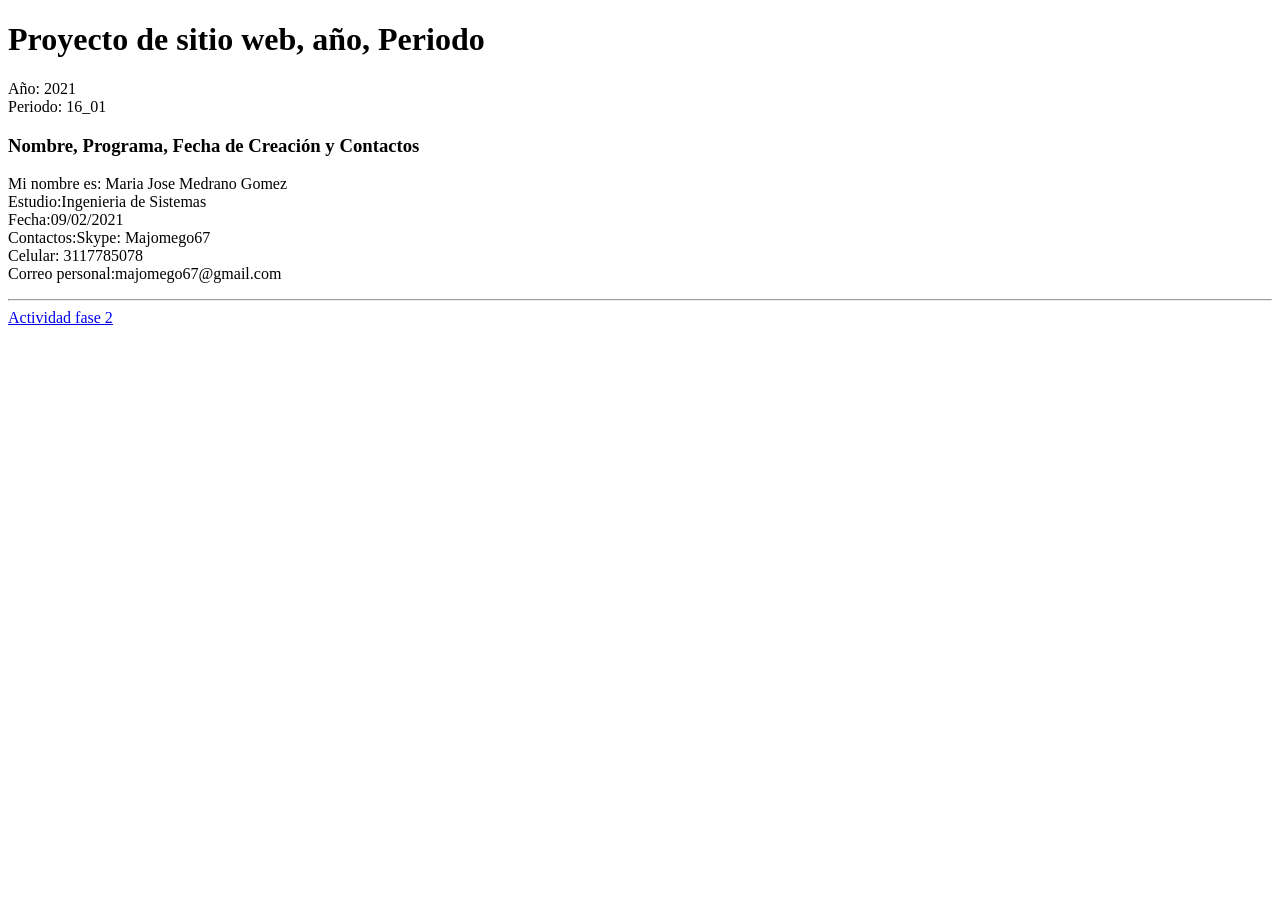
<file: DSW-Maria-Jose-Medrano/index.html>
<!DOCTYPE html>
<html lang="en">
<head>
    <meta charset="UTF-8">
    <meta http-equiv="X-UA-Compatible" content="IE=edge">
    <meta name="viewport" content="width=device-width, initial-scale=1.0">
    <title>Document</title>
</head>
<body>
    <h1>Proyecto de sitio web, año, Periodo</h1>
    <p> 
       Año: 2021<br>
       Periodo: 16_01<br>
    </p>
    <h3>Nombre, Programa, Fecha de Creación y Contactos</h3>
    <p> 
       Mi nombre es: Maria Jose Medrano Gomez  <br>
       Estudio:Ingenieria de Sistemas<br>
       Fecha:09/02/2021<br>
       Contactos:Skype: Majomego67<br>
       Celular: 3117785078<br>
       Correo personal:majomego67@gmail.com<br>
       <hr>
       <a href="fase2/design.html"> Actividad fase 2</a>
        
    </p>
    
</body>
</html>
</file>
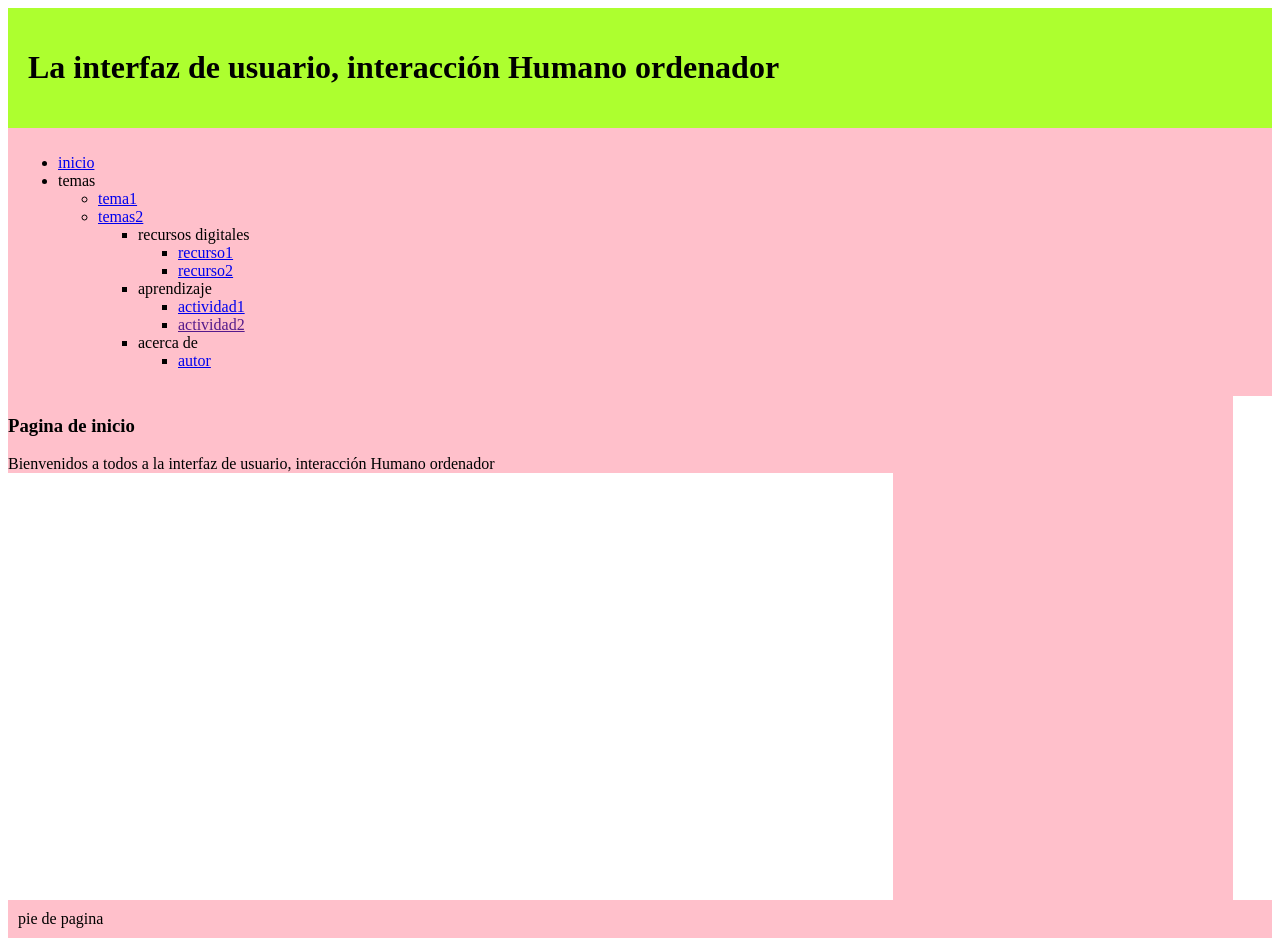
<file: DSW-Maria-Jose-Medrano/Fase3/index.html>
<!DOCTYPE html>
<html lang="en">

<head>
    <meta charset="UTF-8">
    <meta http-equiv="X-UA-Compatible" content="IE=edge">
    <meta name="viewport" content="width=device-width, initial-scale=1.0">
    <title>Document</title>
    <link rel="stylesheet" href="css/estilos.css">
</head>

<body>
    <header>
        <h1>La interfaz de usuario, interacción Humano ordenador</h1>
    </header>
    <nav>
        <ul>
            <li><a href="index.html">inicio</a> </li>
            
                <li>temas</li>
            <ul>
                 <li><a href="Incio.thml">tema1</a></li>
                 <li><a href="Temas.html">temas2</a></li>
            <ul>
                <li>recursos digitales</li>
                <ul>
                    <li><a href="Recursos Digitales.html">recurso1</a></li>
                    <li><a href="#">recurso2</a></li>
                </ul>
                <li>aprendizaje</li>
                <ul>
                    <li><a href="Aprendizaje.html">actividad1</a></li>
                    <li><a href="">actividad2</a></li>
                </ul>
                <li>acerca de</li>
                <ul>
                    <li><a href="Autor.html">autor</a></li>
                </ul>

    </nav>
    <div class="moderador">
        <section>
            <h3>Pagina de inicio</h3>

            <article>Bienvenidos a todos a la interfaz de usuario, interacción Humano ordenador

            </article>
            

        </section>
        <aside>
            
            <iframe
                src="https://www.facebook.com/plugins/page.php?href=https%3A%2F%2Fm.facebook.com%2FUniversidadUNAD%2F&tabs=timeline&width=340&height=500&small_header=false&adapt_container_width=true&hide_cover=false&show_facepile=true&appId"
                width="340" height="500" style="border:none;overflow:hidden" scrolling="no" frameborder="0"
                allowfullscreen="true"
                allow="autoplay; clipboard-write; encrypted-media; picture-in-picture; web-share"></iframe>
        </aside>
    </div>
    <footer>pie de pagina</footer>

</body>

</html>
</file>
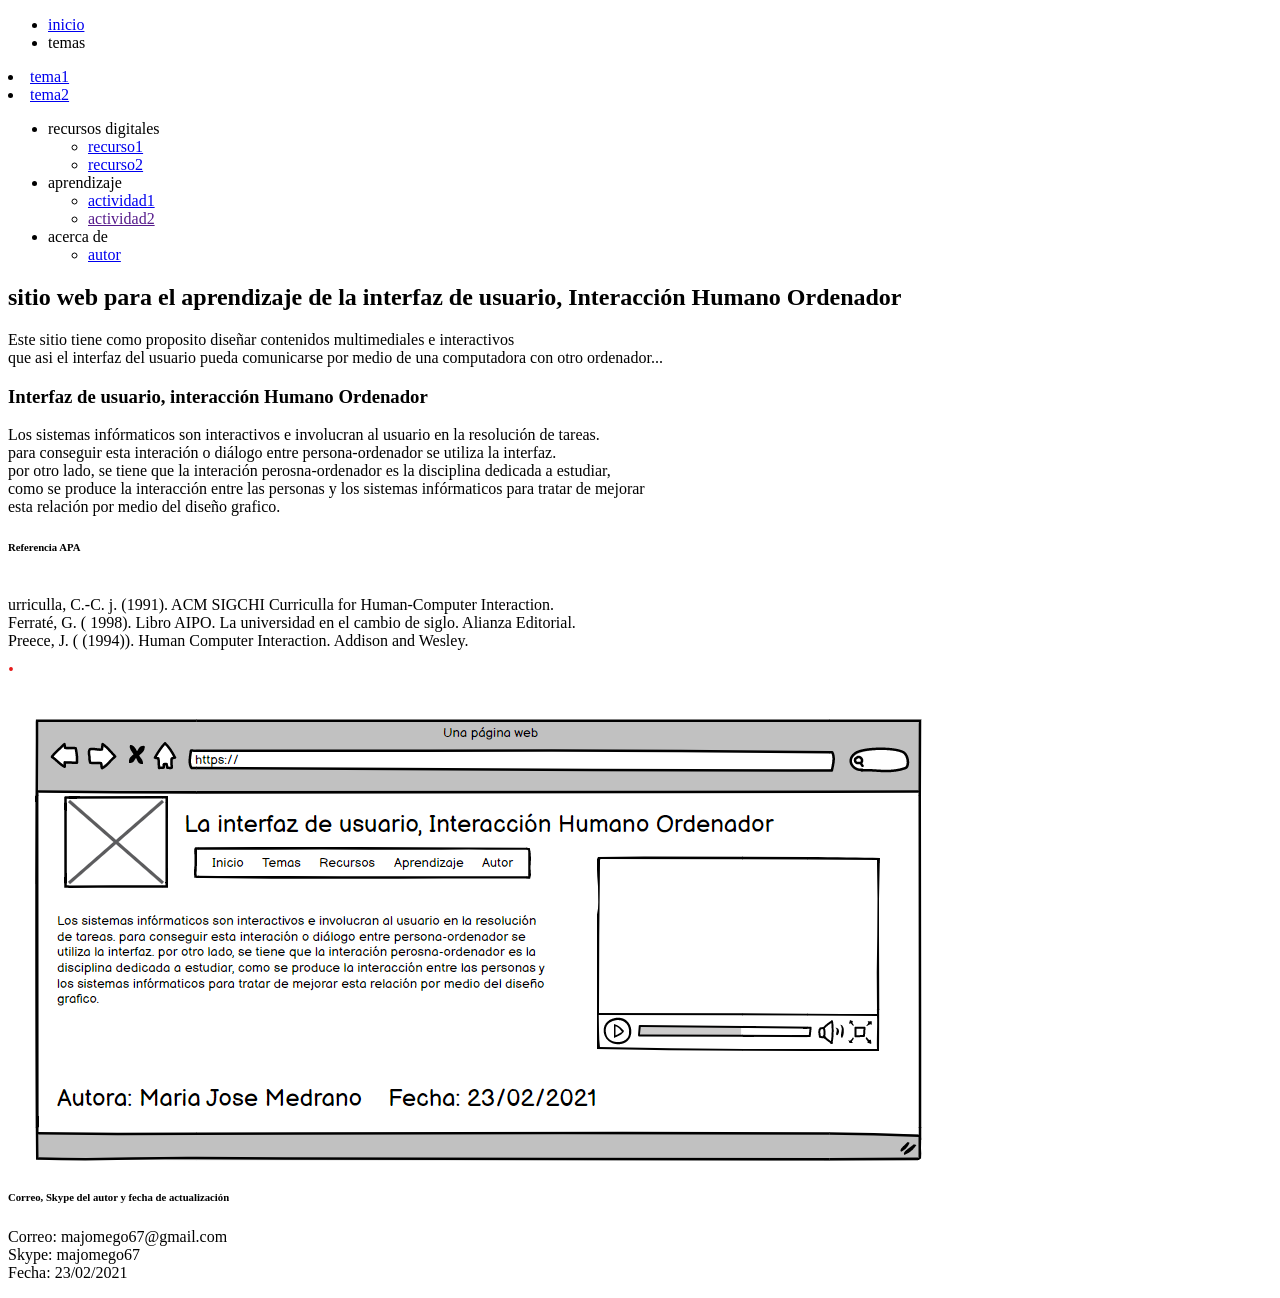
<file: DSW-Maria-Jose-Medrano/fase2/design.html>
<!DOCTYPE html>
<html lang="es">

<head>
    <meta charset="UTF-8">
    <meta http-equiv="X-UA-Compatible" content="IE=edge">
    <meta name="viewport" content="width=device-width, initial-scale=1.0">
    <title>La interfaz de usuario, Interacción Humano Ordenador</title>
</head>

<body>
    <header>
        <nav>
            <ul>
                <li>
                    <a href="#">inicio</a> 
                </li>
                <li>temas</li>
            </ul>
            <li><a href="#">tema1</a></li>
            <li><a href="#">tema2</a></li>
            <ul>
                <li>recursos digitales</li>
                <ul>
                    <li><a href="#">recurso1</a></li>
                    <li><a href="#">recurso2</a></li>
                </ul>
                <li>aprendizaje</li>
                <ul>
                    <li><a href="#">actividad1</a></li>
                    <li><a href="">actividad2</a></li>
                </ul>
                <li>acerca de</li>
                <ul>
                    <li><a href="#">autor</a></li>
                </ul>

            </ul>
        </nav>
    </header>
    <section>
        <h1>sitio web para el aprendizaje de la interfaz de usuario, Interacción Humano Ordenador</h1>
        <p>Este sitio tiene como proposito diseñar contenidos multimediales e interactivos <br>
            que asi el interfaz del usuario pueda comunicarse por medio de una computadora con otro ordenador...</p>
    </section>
    <article>
        <h3>Interfaz de usuario, interacción Humano Ordenador</h3>
        <p>
            Los sistemas infórmaticos son interactivos e involucran al usuario en la resolución de tareas. <br>
            para conseguir esta interación o diálogo entre persona-ordenador se utiliza la interfaz. <br>
            por otro lado, se tiene que la interación perosna-ordenador es la disciplina dedicada a estudiar, <br>
            como se produce la interacción entre las personas y los sistemas infórmaticos para tratar de mejorar <br>
            esta relación por medio del diseño grafico.
        <h6>Referencia APA</h6><br>
        urriculla, C.-C. j. (1991). ACM SIGCHI Curriculla for Human-Computer Interaction. <br>
        Ferraté, G. ( 1998). Libro AIPO. La universidad en el cambio de siglo. Alianza Editorial.<br>
        Preece, J. ( (1994)). Human Computer Interaction. Addison and Wesley.
        </p>
        <img src="img/mockup.png" alt="pantallazo del mockup">
    </article>
    <footer>
        <h6>Correo, Skype del autor y fecha de actualización</h6>
        <p>
            Correo: majomego67@gmail.com <br>
            Skype: majomego67 <br>
            Fecha: 23/02/2021


            </ul>
          </nav>
    </header>
</body>

</html>
</file>
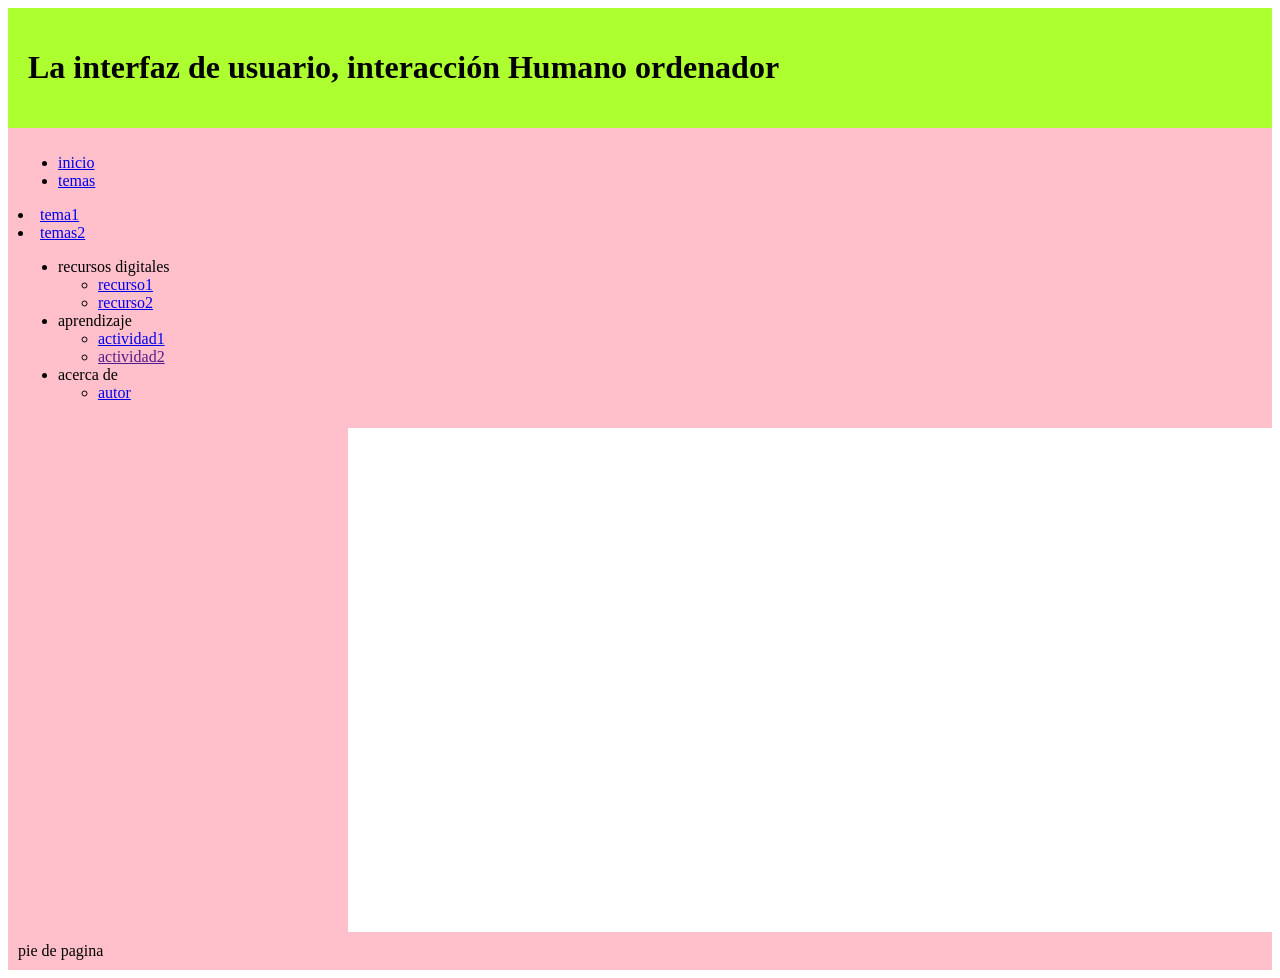
<file: DSW-Maria-Jose-Medrano/Fase3/Aprendizaje.html>
<!DOCTYPE html>
<html lang="en">

<head>
    <meta charset="UTF-8">
    <meta http-equiv="X-UA-Compatible" content="IE=edge">
    <meta name="viewport" content="width=device-width, initial-scale=1.0">
    <title>Document</title>
    <link rel="stylesheet" href="css/estilos.css">
</head>

<body>
    <header>
        <h1>La interfaz de usuario, interacción Humano ordenador</h1>
    </header>
    <nav>
        <ul>
            <li><a href="index.html">inicio</a> </li>
            <li><a href="#">temas</a></li>
        </ul>
        <li><a href="Inicio.html">tema1</a></li>
        <li><a href="Temas.html">temas2</a></li>
        <ul>
            <li>recursos digitales</li>
            <ul>
                <li><a href="Recursos Digitales.html">recurso1</a></li>
                <li><a href="#">recurso2</a></li>
            </ul>
            <li>aprendizaje</li>
            <ul>
                <li><a href="Aprendizaje.html">actividad1</a></li>
                <li><a href="">actividad2</a></li>
            </ul>
            <li>acerca de</li>
            <ul>
                <li><a href="Autor.html">autor</a></li>
            </ul>
    </nav>
    <div class="moderador">
        <section>
            <article>
                
            </article>
            
        </section>
        <aside>
            
            <iframe
                src="https://www.facebook.com/plugins/page.php?href=https%3A%2F%2Fm.facebook.com%2FUniversidadUNAD%2F&tabs=timeline&width=340&height=500&small_header=false&adapt_container_width=true&hide_cover=false&show_facepile=true&appId"
                width="340" height="500" style="border:none;overflow:hidden" scrolling="no" frameborder="0"
                allowfullscreen="true"
                allow="autoplay; clipboard-write; encrypted-media; picture-in-picture; web-share"></iframe>
        </aside>
    </div>
    <footer>pie de pagina</footer>

</body>

</html>
</file>
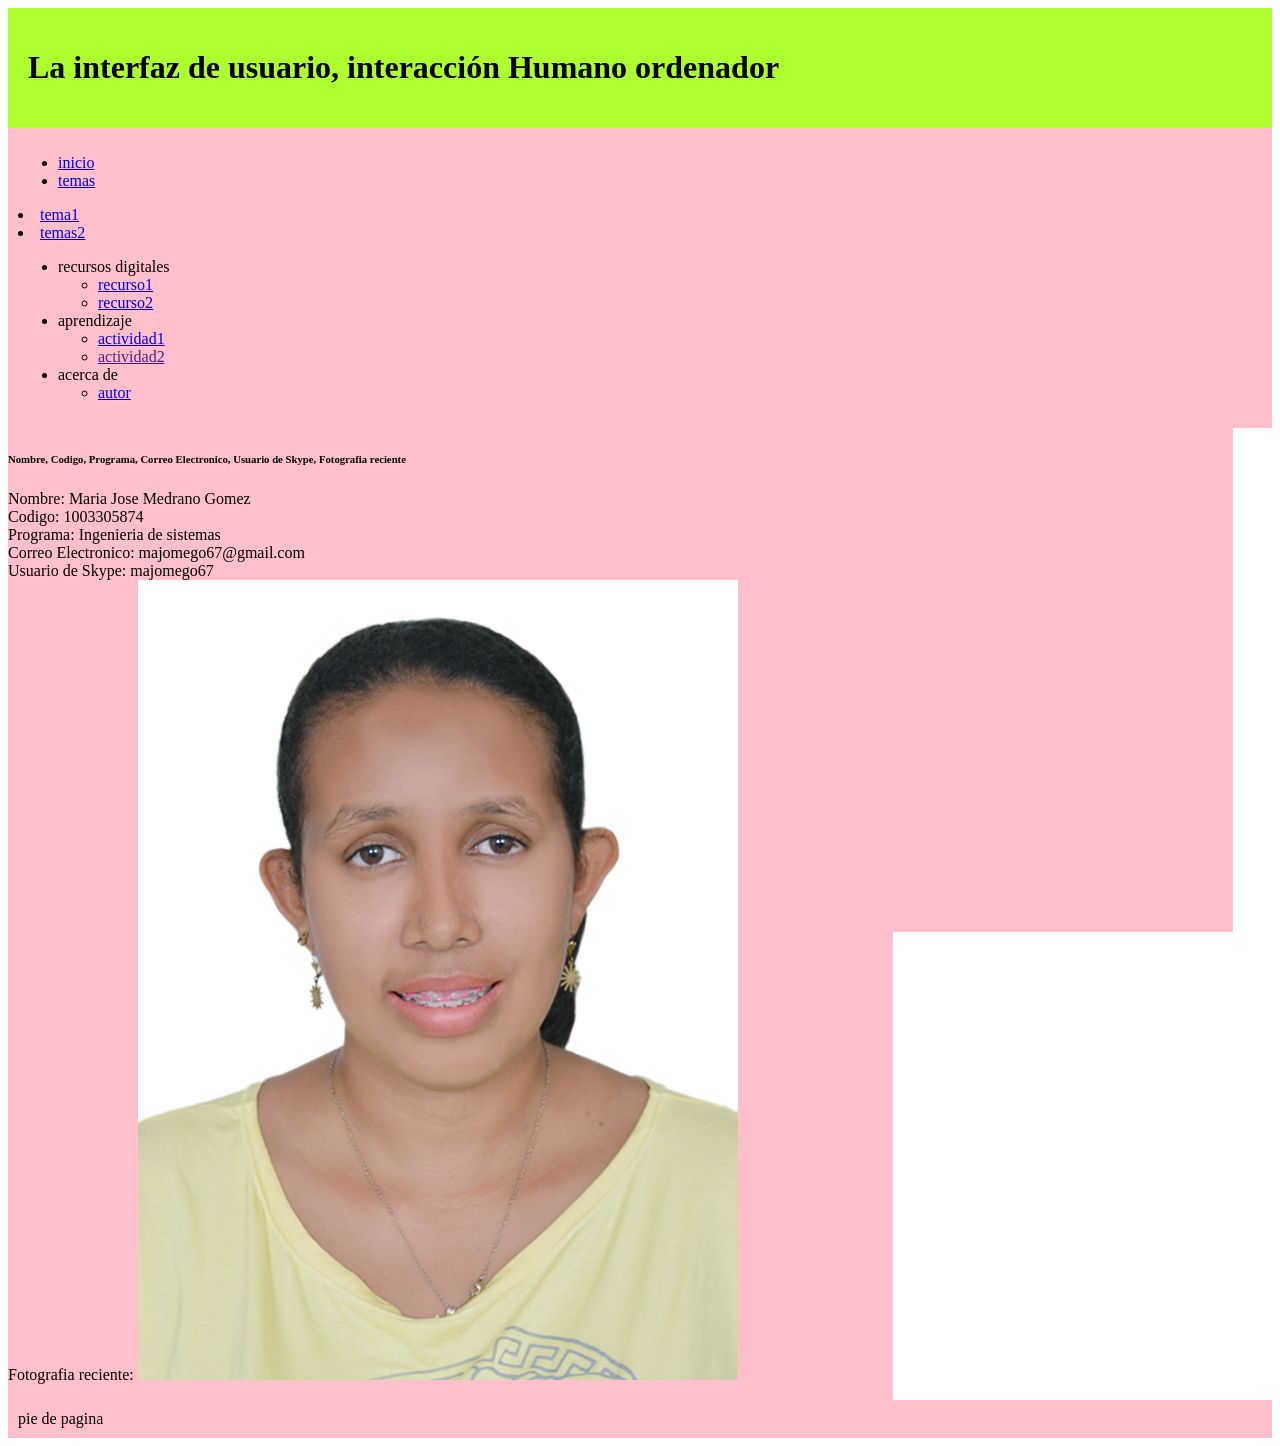
<file: DSW-Maria-Jose-Medrano/Fase3/Autor.html>
<!DOCTYPE html>
<html lang="en">

<head>
    <meta charset="UTF-8">
    <meta http-equiv="X-UA-Compatible" content="IE=edge">
    <meta name="viewport" content="width=device-width, initial-scale=1.0">
    <title>Document</title>
    <link rel="stylesheet" href="css/estilos.css">
</head>

<body>
    <header>
        <h1>La interfaz de usuario, interacción Humano ordenador</h1>
    </header>
    <nav>
        <ul>
            <li><a href="index.html">inicio</a> </li>
            <li><a href="#">temas</a></li>
        </ul>
        <li><a href="Inicio.html">tema1</a></li>
        <li><a href="Temas.html">temas2</a></li>
        <ul>
            <li>recursos digitales</li>
            <ul>
                <li><a href="Recursos Digitales.html">recurso1</a></li>
                <li><a href="#">recurso2</a></li>
            </ul>
            <li>aprendizaje</li>
            <ul>
                <li><a href="Aprendizaje.html">actividad1</a></li>
                <li><a href="">actividad2</a></li>
            </ul>
            <li>acerca de</li>
            <ul>
                <li><a href="Autor.html">autor</a></li>
            </ul>
    </nav>
    <div class="moderador">
        <section>
            <article>
                <h6>Nombre, Codigo, Programa, Correo Electronico, Usuario de Skype, Fotografia reciente</h6>
            <p>
                Nombre: Maria Jose Medrano Gomez  <br>
                Codigo: 1003305874 <br>
                Programa: Ingenieria de sistemas <br>
                Correo Electronico: majomego67@gmail.com <br>
                Usuario de Skype: majomego67 <br>
                Fotografia reciente:   <img src="img/Fotografia.jpg" alt="#">
            </article>
            
        </section>
        <aside>
            <iframe
                src="https://www.facebook.com/plugins/page.php?href=https%3A%2F%2Fm.facebook.com%2FUniversidadUNAD%2F&tabs=timeline&width=340&height=500&small_header=false&adapt_container_width=true&hide_cover=false&show_facepile=true&appId"
                width="340" height="500" style="border:none;overflow:hidden" scrolling="no" frameborder="0"
                allowfullscreen="true"
                allow="autoplay; clipboard-write; encrypted-media; picture-in-picture; web-share"></iframe>
        </aside>
    </div>
    <footer>pie de pagina</footer>

</body>

</html>
</file>
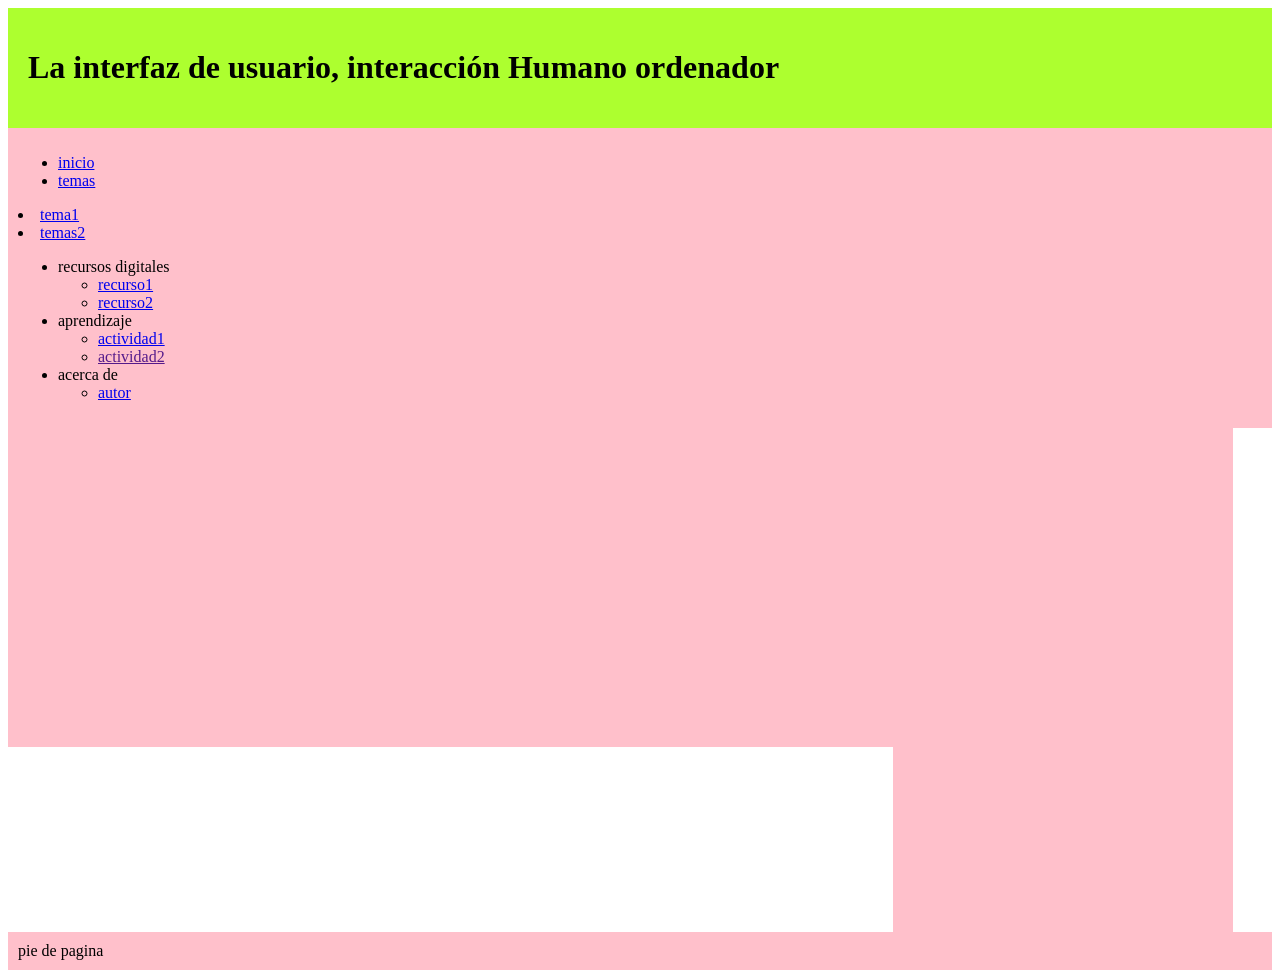
<file: DSW-Maria-Jose-Medrano/Fase3/Recursos Digitales.html>
<!DOCTYPE html>
<html lang="en">

<head>
    <meta charset="UTF-8">
    <meta http-equiv="X-UA-Compatible" content="IE=edge">
    <meta name="viewport" content="width=device-width, initial-scale=1.0">
    <title>Document</title>
    <link rel="stylesheet" href="css/estilos.css">
</head>

<body>
    <header>
        <h1>La interfaz de usuario, interacción Humano ordenador</h1>
    </header>
    <nav>
        <ul>
            <li><a href="index.html">inicio</a> </li>
            <li><a href="#">temas</a></li>
        </ul>
        <li><a href="Inicio.html">tema1</a></li>
        <li><a href="Temas.html">temas2</a></li>
        <ul>
            <li>recursos digitales</li>
            <ul>
                <li><a href="Recursos Digitales.html">recurso1</a></li>
                <li><a href="#">recurso2</a></li>
            </ul>
            <li>aprendizaje</li>
            <ul>
                <li><a href="Aprendizaje.html">actividad1</a></li>
                <li><a href="">actividad2</a></li>
            </ul>
            <li>acerca de</li>
            <ul>
                <li><a href="Autor.html">autor</a></li>
            </ul>
    </nav>
    <div class="moderador">
        <section>
            <article>
                <iframe width="560" height="315" src="https://www.youtube.com/embed/AZJTDhAgzLo"
                    title="YouTube video player" frameborder="0"
                    allow="accelerometer; autoplay; clipboard-write; encrypted-media; gyroscope; picture-in-picture"
                    allowfullscreen></iframe>
            </article>

        </section>
        <aside>
           
            <iframe
                src="https://www.facebook.com/plugins/page.php?href=https%3A%2F%2Fm.facebook.com%2FUniversidadUNAD%2F&tabs=timeline&width=340&height=500&small_header=false&adapt_container_width=true&hide_cover=false&show_facepile=true&appId"
                width="340" height="500" style="border:none;overflow:hidden" scrolling="no" frameborder="0"
                allowfullscreen="true"
                allow="autoplay; clipboard-write; encrypted-media; picture-in-picture; web-share"></iframe>
        </aside>
    </div>
    <footer>pie de pagina</footer>

</body>

</html>
</file>
<file: DSW-Maria-Jose-Medrano/Fase3/css/estilos.css>
header{
    background-color: greenyellow;
    padding: 20px;
}
nav{
    background-color: pink;
    padding: 10px;

}
section{
    float: left;
    width: 70%;
    background-color:pink;
}
aside{
    float: left;
    widows: 30%;
    background-color: pink;
}
footer{
    background-color:pink;
    padding: 10px;
}
.moderador::after{
    content:"";
    display: block;
    clear: both;
}
</file>
